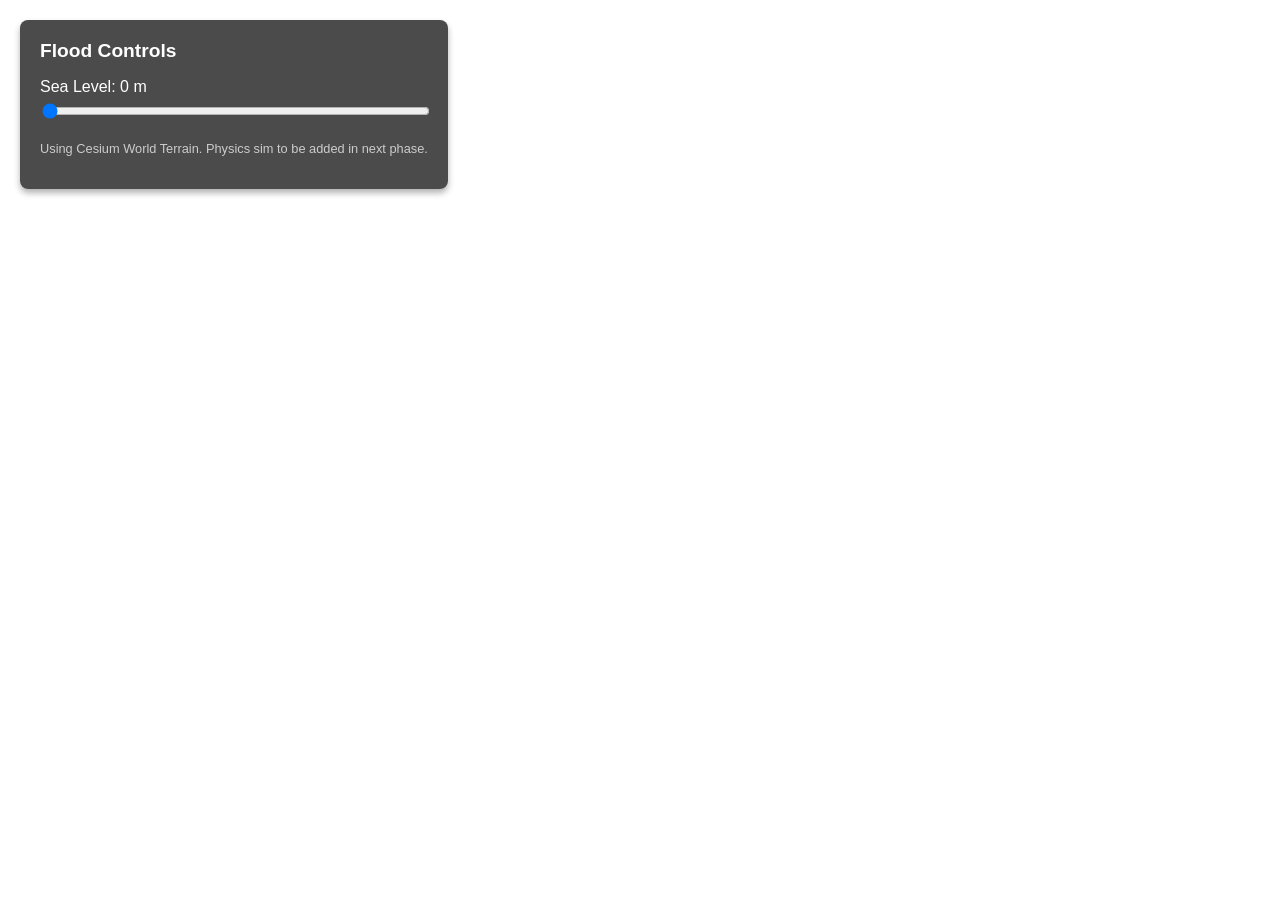
<file: israel-flood-sim/index.html>
<!DOCTYPE html>
<html lang="en">
<head>
    <meta charset="UTF-8">
    <meta name="viewport" content="width=device-width, initial-scale=1.0">
    <title>Israel Flooding Simulation</title>
    
    <!-- CesiumJS from CDN -->
    <script src="https://cesium.com/downloads/cesiumjs/releases/1.115/Build/Cesium/Cesium.js"></script>
    <link href="https://cesium.com/downloads/cesiumjs/releases/1.115/Build/Cesium/Widgets/widgets.css" rel="stylesheet">
    
    <link rel="stylesheet" href="style.css">
</head>
<body>
    <div id="cesiumContainer"></div>
    
    <div id="ui-panel">
        <h2>Flood Controls</h2>
        <div class="control-group">
            <label for="sea-level">Sea Level: <span id="sea-level-value">0</span> m</label>
            <input type="range" id="sea-level" min="0" max="500" value="0" step="1">
        </div>
        <p class="note">Using Cesium World Terrain. Physics sim to be added in next phase.</p>
    </div>

    <script src="app.js"></script>
</body>
</html>
</file>
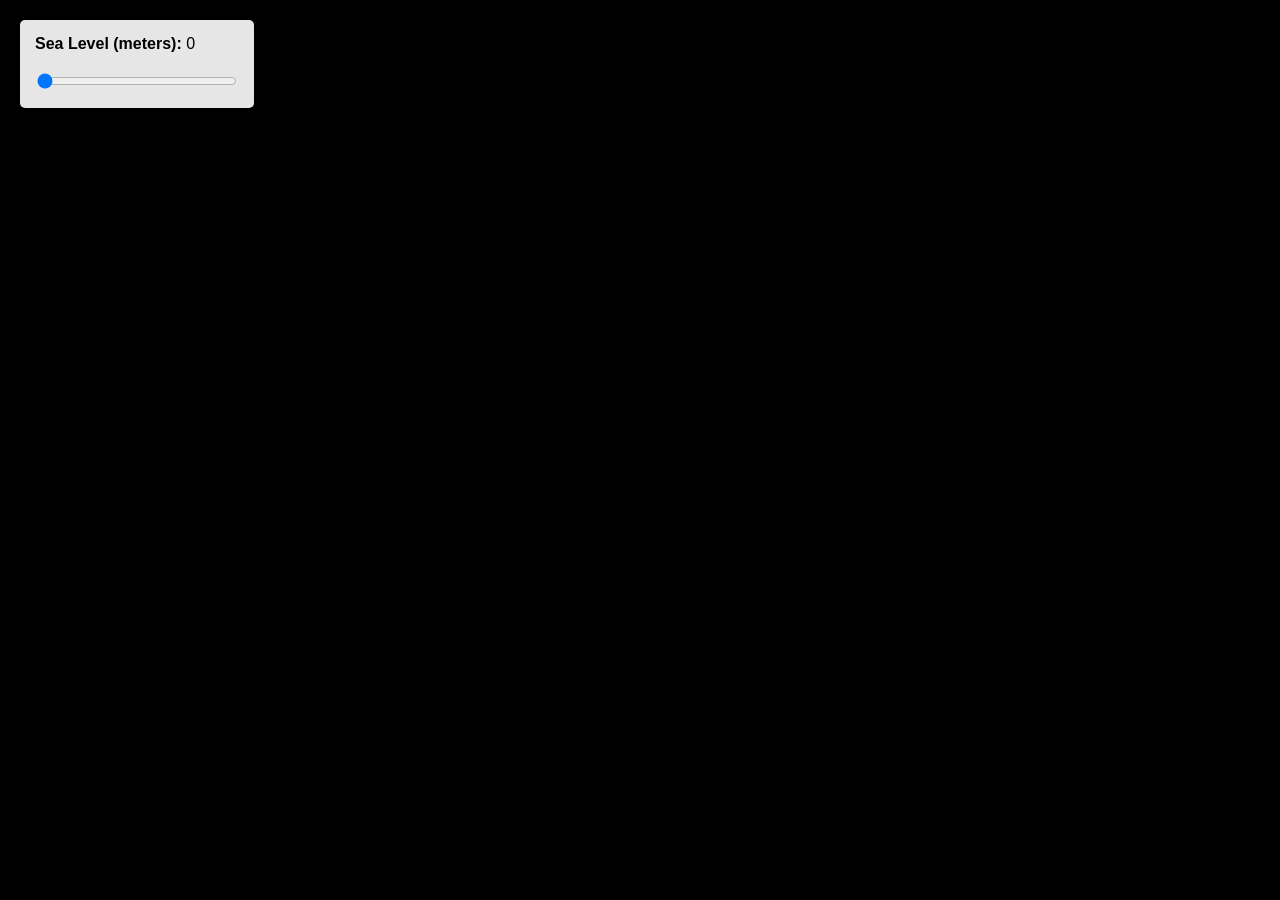
<file: simple.html>
<!DOCTYPE html>
<html lang="en">
<head>
  <meta charset="utf-8">
  <title>Simple Flood Sim</title>
  <script src="https://cesium.com/downloads/cesiumjs/releases/1.100/Build/Cesium/Cesium.js"></script>
  <link href="https://cesium.com/downloads/cesiumjs/releases/1.100/Build/Cesium/Widgets/widgets.css" rel="stylesheet">
  <style>
    body, html { margin: 0; padding: 0; width: 100%; height: 100%; overflow: hidden; background: #000; }
    #cesiumContainer { width: 100%; height: 100%; }
    #ui-panel { 
        position: absolute; 
        top: 20px; 
        left: 20px; 
        background: rgba(255,255,255,0.9); 
        padding: 15px; 
        border-radius: 5px; 
        z-index: 999;
        font-family: sans-serif;
    }
  </style>
</head>
<body>
  <div id="cesiumContainer"></div>
  <div id="ui-panel">
    <strong>Sea Level (meters):</strong> <span id="val">0</span><br><br>
    <input type="range" id="seaLevel" min="0" max="1000" value="0" style="width: 200px;">
  </div>
  
  <script>
    // Create viewer. Disable all the default extra UI widgets to keep it clean.
    // Use OpenStreetMap to guarantee imagery loads without an API key.
    const viewer = new Cesium.Viewer('cesiumContainer', {
      animation: false,
      timeline: false,
      geocoder: false,
      homeButton: false,
      sceneModePicker: false,
      navigationHelpButton: false,
      baseLayerPicker: false,
      infoBox: false,
      imageryProvider: new Cesium.OpenStreetMapImageryProvider({
        url : 'https://a.tile.openstreetmap.org/'
      })
    });

    // Try to add World Terrain for topography (mountains)
    try {
        viewer.terrainProvider = Cesium.createWorldTerrain();
    } catch(e) {
        console.warn("Could not load terrain.");
    }

    // Zoom directly to Israel
    viewer.camera.flyTo({
      destination : Cesium.Cartesian3.fromDegrees(34.8, 31.0, 800000.0)
    });

    // Create the blue water plane
    const water = viewer.entities.add({
      polygon: {
        hierarchy: Cesium.Cartesian3.fromDegreesArray([
          33.0, 29.0, // Bottom Left
          36.0, 29.0, // Bottom Right
          36.0, 34.0, // Top Right
          33.0, 34.0  // Top Left
        ]),
        material: Cesium.Color.BLUE.withAlpha(0.6),
        height: 0,
        extrudedHeight: 0
      }
    });

    // Handle slider changes
    document.getElementById('seaLevel').addEventListener('input', function(e) {
      const val = parseFloat(e.target.value);
      document.getElementById('val').innerText = val;
      
      water.polygon.height = val;
      water.polygon.extrudedHeight = val > 0 ? 0 : undefined;
    });
  </script>
</body>
</html>
</file>
<file: israel-flood-sim/style.css>
body, html {
    margin: 0;
    padding: 0;
    width: 100%;
    height: 100%;
    overflow: hidden;
    font-family: sans-serif;
}

#cesiumContainer {
    width: 100%;
    height: 100%;
}

#ui-panel {
    position: absolute;
    top: 20px;
    left: 20px;
    background: rgba(30, 30, 30, 0.8);
    color: white;
    padding: 20px;
    border-radius: 8px;
    z-index: 10;
    box-shadow: 0 4px 6px rgba(0,0,0,0.3);
    min-width: 250px;
}

#ui-panel h2 {
    margin-top: 0;
    font-size: 1.2rem;
}

.control-group {
    margin-top: 15px;
    display: flex;
    flex-direction: column;
}

.control-group label {
    margin-bottom: 5px;
}

input[type=range] {
    width: 100%;
}

.note {
    font-size: 0.8rem;
    color: #ccc;
    margin-top: 20px;
}
</file>
